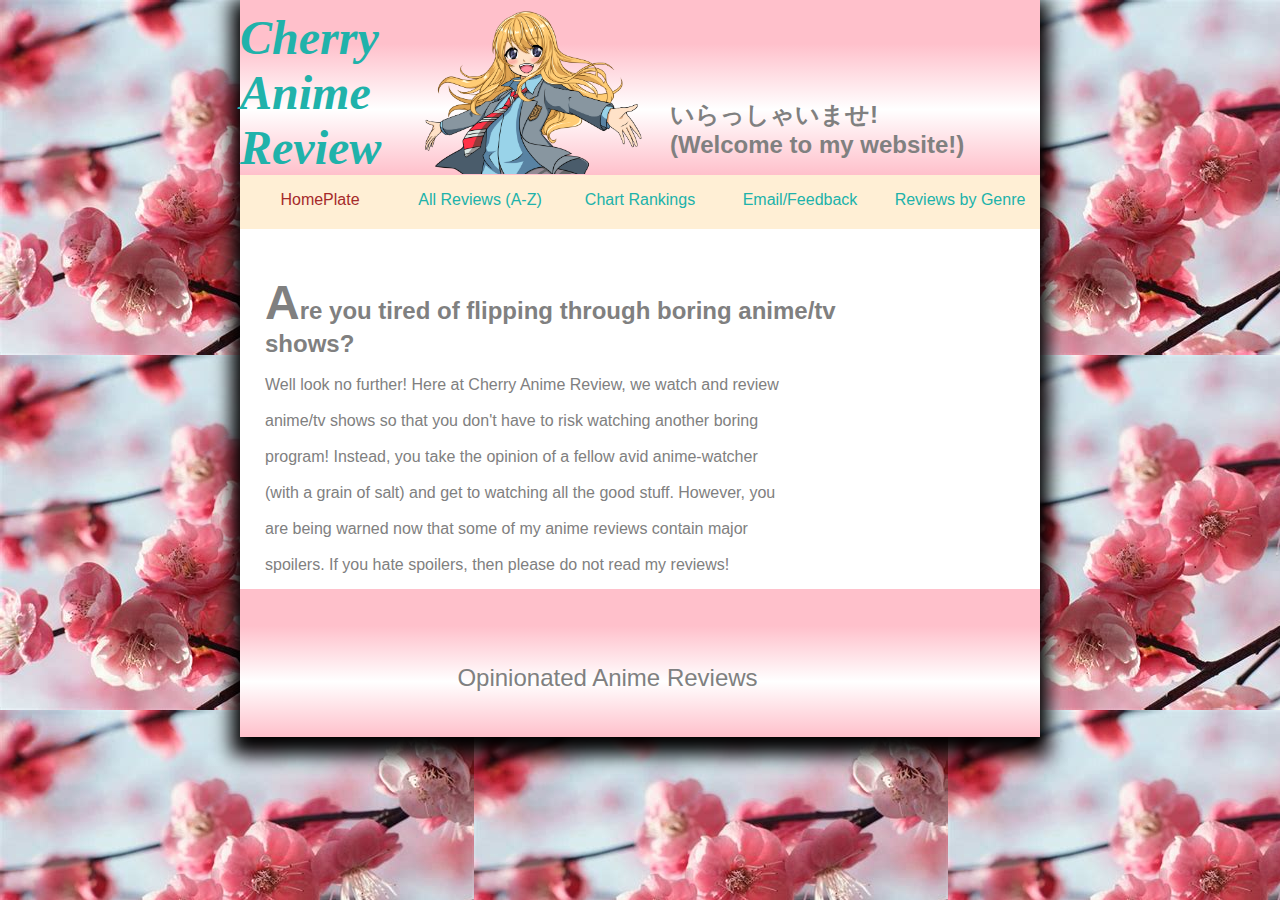
<file: index.html>
<!DOCTYPE html>

<html lang="en">
<head>
	<title>Cherry Anime - Opinionated Anime Reviews</title>
	<link rel="stylesheet" href="styles/index.css">
	<link rel="tab icon" href="images/pinkflower5.jpg" alt="pink flower">
</head>

<body>
  <header>
  	<img src="images/kaori.png" alt="kaori" width="250">
  	<h1>Cherry<br>Anime<br>Review</h1>
  	<h6>いらっしゃいませ!<br>(Welcome to my website!)</h6>
  </header>

  <nav id = "nav_menu">
  <ul>
  <li><a href="index.html" class="current">HomePlate</a></li>
  <li><a href="allreviews.html">All Reviews (A-Z)</a></li>
  <li><a href="chartrankings.html">Chart Rankings</a></li>
  <li><a href="mailto:tmccullough@student.bpcc.edu?subject=Site Feedback:">Email/Feedback</a></li>
  <li><a href="#">Reviews by Genre</a><br>
    <ul><br>
      <li><a href="musical.html">Musical</a></li>
      <li><a href="sliceoflife.html">Slice of Life</a></li>
      <li><a href="sports.html">Sports</a></li>
      <li><a href="romance.html">Romance</a></li>
    </ul>
  </li>
  </ul>
  </nav>

  <main>
  	<p><b><font size="75">A</font><font size="5">re you tired of flipping through boring anime/tv shows?</font></b>
  		<br><br>Well look no further! Here at Cherry Anime Review, we watch and review<br><br> anime/tv shows so that you don't have to risk watching another boring<br><br> program! Instead, you take the opinion of a fellow avid anime-watcher<br><br> (with a grain of salt) and get to watching all the good stuff. However, you<br><br> are being warned now that some of my anime reviews contain major<br><br> spoilers. If you hate spoilers, then please do not read my reviews!
  	</p>
  </main>
  <footer>
	<p>Opinionated Anime Reviews</p>
  </footer>
</body>
<html>
</file>
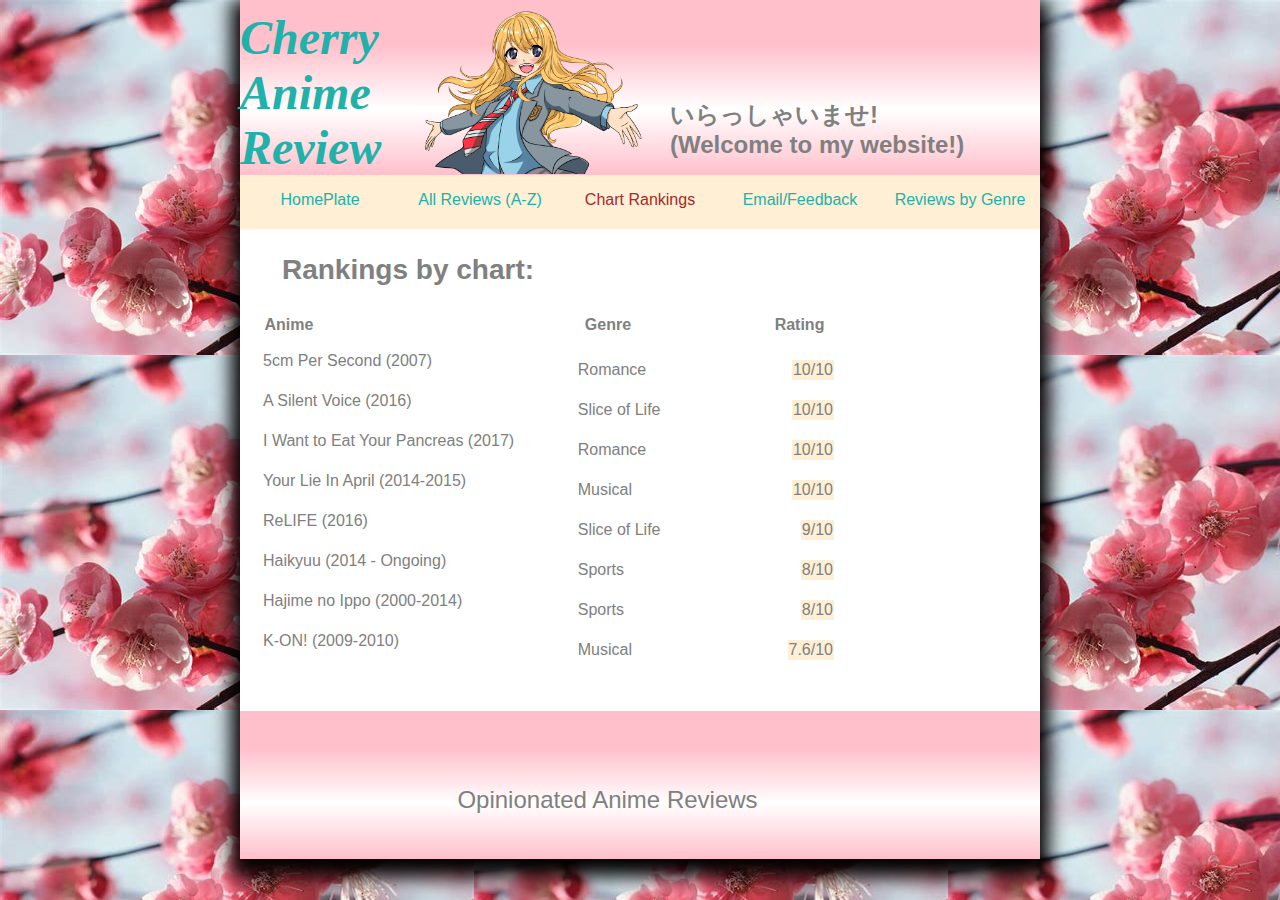
<file: chartrankings.html>
<!DOCTYPE html>

<html lang="en">
<head>
	<title>Cherry Anime - Opinionated Anime Reviews</title>
	<link rel="stylesheet" href="styles/chartrankings.css">
	<link rel="tab icon" href="images/pinkflower5.jpg" alt="pink flower">
</head>

<body>
  <header>
  	<img src="images/kaori.png" alt="kaori" width="250">
  	<h1>Cherry<br>Anime<br>Review</h1>
  	<h6>いらっしゃいませ!<br>(Welcome to my website!)</h6>
  </header>

  <nav id = "nav_menu">
  <ul>
  <li><a href="index.html">HomePlate</a></li>
  <li><a href="allreviews.html">All Reviews (A-Z)</a></li>
  <li><a href="chartrankings.html" class="current">Chart Rankings</a></li>
  <li><a href="mailto:tmccullough@student.bpcc.edu?subject=Site Feedback:">Email/Feedback</a></li>
  <li><a href="#">Reviews by Genre</a><br>
    <ul><br>
      <li><a href="musical.html">Musical</a></li>
      <li><a href="sliceoflife.html">Slice of Life</a></li>
      <li><a href="sports.html">Sports</a></li>
      <li><a href="romance.html">Romance</a></li>
    </ul>
  </li>
  </ul>
  </nav>

  <main>
    <table>
      <caption>Rankings by chart:</caption>
      <thead>
        <tr>
          <th id="hdr_Anime" scope="col">Anime</th>
          <th id="hdr_Genre" scope="col">Genre</th>
          <th id="hdr_Rating" scope="col">Rating</th>
        </tr>
      </thead>
      <tbody>
        <tr>
          <td headers="hdr_Anime" id="anime_name">5cm Per Second (2007)</td>
          <td headers="hdr_Genre" id="genre_name">Romance</td>
          <td headers="hdr_Rating" id="rating_group">10/10</td>
        </tr>
        <tr>
          <td headers="hdr_Anime" id="anime_name">A Silent Voice (2016)</td>
          <td headers="hdr_Genre" id="genre_name">Slice of Life</td>
          <td headers="hdr_Rating" id="rating_group">10/10</td>
        </tr>
        <tr>
          <td headers="hdr_Anime" id="anime_name">I Want to Eat Your Pancreas (2017)</td>
          <td headers="hdr_Genre" id="genre_name">Romance</td>
          <td headers="hdr_Rating" id="rating_group">10/10</td>
        </tr>
        <tr>
          <td headers="hdr_Anime" id="anime_name">Your Lie In April (2014-2015)</td>
          <td headers="hdr_Genre" id="genre_name">Musical</td>
          <td headers="hdr_Rating" id="rating_group">10/10</td>
        </tr>

        <tr>
          <td headers="hdr_Anime" id="anime_name">ReLIFE (2016)</td>
          <td headers="hdr_Genre" id="genre_name">Slice of Life</td>
          <td headers="hdr_Rating" id="rating_group">9/10</td>
        </tr>

        <tr>
          <td headers="hdr_Anime" id="anime_name">Haikyuu (2014 - Ongoing)</td>
          <td headers="hdr_Genre" id="genre_name">Sports</td>
          <td headers="hdr_Rating" id="rating_group">8/10</td>
        </tr>

        <tr>
          <td headers="hdr_Anime" id="anime_name">Hajime no Ippo (2000-2014)</td>
          <td headers="hdr_Genre" id="genre_name">Sports</td>
          <td headers="hdr_Rating" id="rating_group">8/10</td>
        </tr>

        <tr>
          <td headers="hdr_Anime" id="anime_name">K-ON! (2009-2010)</td>
          <td headers="hdr_Genre" id="genre_name">Musical</td>
          <td headers="hdr_Rating" id="rating_group">7.6/10</td>
        </tr>
      </tbody>
    </table>
  </main>
  <footer>
	<p>Opinionated Anime Reviews</p>
  </footer>
</body>
<html>
</file>
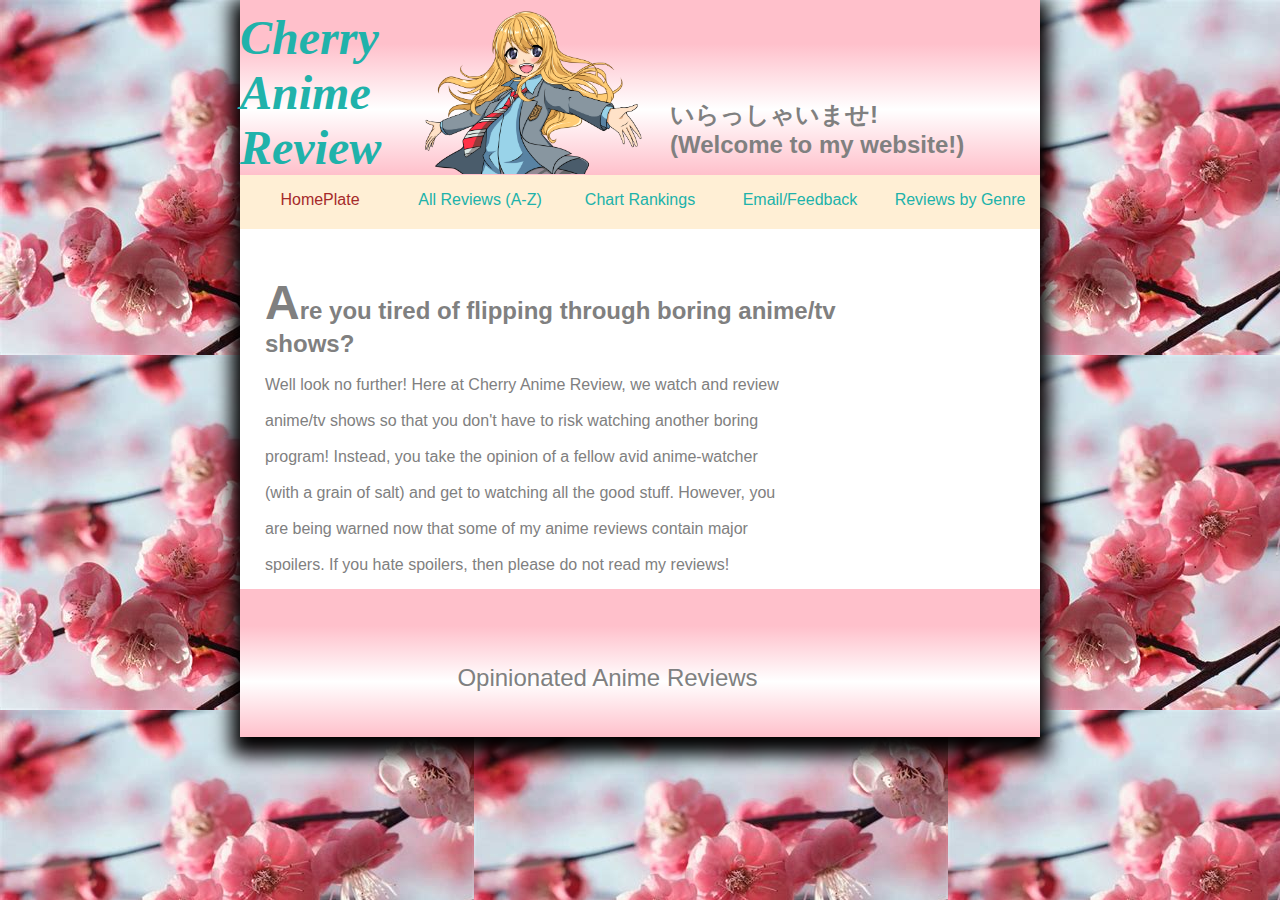
<file: homepage.html>
<!DOCTYPE html>

<html lang="en">
<head>
	<title>Cherry Anime - Opinionated Anime Reviews</title>
	<link rel="stylesheet" href="styles/homepage.css">
	<link rel="tab icon" href="images/pinkflower5.jpg" alt="pink flower">
</head>

<body>
  <header>
  	<img src="images/kaori.png" alt="kaori" width="250">
  	<h1>Cherry<br>Anime<br>Review</h1>
  	<h6>いらっしゃいませ!<br>(Welcome to my website!)</h6>
  </header>

  <nav id = "nav_menu">
  <ul>
  <li><a href="homepage.html" class="current">HomePlate</a></li>
  <li><a href="allreviews.html">All Reviews (A-Z)</a></li>
  <li><a href="chartrankings.html">Chart Rankings</a></li>
  <li><a href="mailto:tmccullough@student.bpcc.edu?subject=Site Feedback:">Email/Feedback</a></li>
  <li><a href="#">Reviews by Genre</a><br>
    <ul><br>
      <li><a href="musical.html">Musical</a></li>
      <li><a href="sliceoflife.html">Slice of Life</a></li>
      <li><a href="sports.html">Sports</a></li>
      <li><a href="romance.html">Romance</a></li>
    </ul>
  </li>
  </ul>
  </nav>

  <main>
  	<p><b><font size="75">A</font><font size="5">re you tired of flipping through boring anime/tv shows?</font></b>
  		<br><br>Well look no further! Here at Cherry Anime Review, we watch and review<br><br> anime/tv shows so that you don't have to risk watching another boring<br><br> program! Instead, you take the opinion of a fellow avid anime-watcher<br><br> (with a grain of salt) and get to watching all the good stuff. However, you<br><br> are being warned now that some of my anime reviews contain major<br><br> spoilers. If you hate spoilers, then please do not read my reviews!
  	</p>
  </main>
  <footer>
	<p>Opinionated Anime Reviews</p>
  </footer>
</body>
<html>
</file>
<file: styles/index.css>
html{
	background-image: url("../images/cherryblossoms3.jpg");
}

body{
	font-family: Verdana, Arial, Helvetica, sans-serif;
	width: 800px;
	background-color: white;
	margin: 0 auto; 
	padding: 0;
	border: 3px;
	box-shadow: 0 9px 18px 9px;
}

h1, h2, h3, p {
	margin: 0;
	padding: 0;
}

header{
	background-image: linear-gradient(pink 25%, white, pink);
	height: 175px;
	width: 800px;
	position: relative;
}

header img{
	margin-top: 7px;
	margin-left: 165px;
}

header h1{
	font-size: 300%;
	font-family: Blippo, fantasy;
	font-style: italic;
	margin-right: 15em;
	bottom: 168px;
	position: relative;
	color: #20B2AA; /*light sea green*/
}

header h6{
	position: relative;
	font-size: 150%;
	color: gray;
	margin-left: 430px;
	bottom: 300px;
}

nav{
	width: 100%;
	clear: all;
}

nav ul{
	list-style: none;
	margin: 0;
	padding: 0;
	display: block;
	position: relative;
	text-align: center;
}

#nav_menu ul> li> a{color: #20B2AA;} /*light sea green*/

#nav_menu ul li a.current{color: brown;}

nav a:visited{ 
    color: white; 
}
nav a:hover, a:focus { 
    color: pink;
}

nav ul li{
	float: left;
	width: 20%;
	height: 54px;
	background-color: #FFEFD5; /*papayawhip*/
}

nav ul li a {
	display: block;
	text-decoration: none;
	padding-top: 1em;
}
nav ul ul {
	display: none;
	position: absolute;
	width: 120px;
	background-color: #FFEFD5;
}
nav ul ul li {
	float: none;
	width: 110px;
	text-align: center;
	padding: 10px 0;
}
nav ul ul li a:link{
	margin: 0;
}
nav ul ul li a{
	text-align: center;
	display: block;
	padding: 10px 2px;
}
nav ul li:hover> ul{
	display: block;
	clear: both;
}
nav ul li:hover, nav ul li:focus{
	background-color: silver;
}
nav ul ul li {
	float: none;
	position: relative;
}

main {
	position: relative;
	margin-top: 100px;
	padding-left: 25px;
	width: 600px;
	color: gray;
}

footer { 
	position: relative;
	border-top: 2px silver;
	margin-top: 15px;
	padding-top: 75px;
	padding-right: 65px;
	padding-bottom: 45px;
	clear: both;
	background-image: linear-gradient(pink 25%, white, pink);
} 
footer p {
	font-size: 150%;
	text-align: center;
	color: gray;
}
</file>
<file: styles/chartrankings.css>
html{
	background-image: url("../images/cherryblossoms3.jpg");
}

body{
	font-family: Verdana, Arial, Helvetica, sans-serif;
	width: 800px;
	background-color: white;
	margin: 0 auto; 
	padding: 0;
	border: 3px;
	box-shadow: 0 9px 18px 9px;
}

h1, h2, h3, p {
	margin: 0;
	padding: 0;
}

header{
	background-image: linear-gradient(pink 25%, white, pink);
	height: 175px;
	width: 800px;
	position: relative;
}

header img{
	margin-top: 7px;
	margin-left: 165px;
}

header h1{
	font-size: 300%;
	font-family: Blippo, fantasy;
	font-style: italic;
	margin-right: 15em;
	bottom: 168px;
	position: relative;
	color: #20B2AA; /*light sea green*/
}

header h6{
	position: relative;
	font-size: 150%;
	color: gray;
	margin-left: 430px;
	bottom: 300px;
}

nav{
	width: 100%;
	clear: all;
}

nav ul{
	list-style: none;
	margin: 0;
	padding: 0;
	display: block;
	position: relative;
	text-align: center;
}

#nav_menu ul> li> a{color: #20B2AA;} /*light sea green*/

#nav_menu ul li a.current{color: brown;}

nav a:visited{ 
    color: white; 
}
nav a:hover, a:focus { 
    color: pink;
}

nav ul li{
	float: left;
	width: 20%;
	height: 54px;
	background-color: #FFEFD5; /*papayawhip*/
}

nav ul li a {
	display: block;
	text-decoration: none;
	padding-top: 1em;
}
nav ul ul {
	display: none;
	position: absolute;
	width: 120px;
	background-color: #FFEFD5; /*papayawhip*/
}
nav ul ul li {
	float: none;
	width: 110px;
	text-align: center;
	padding: 10px 0;
}
nav ul ul li a:link{
	margin: 0;
}
nav ul ul li a{
	text-align: center;
	display: block;
	padding: 10px 2px;
}
nav ul li:hover> ul{
	display: block;
	clear: both;
}
nav ul li:hover, nav ul li:focus{
	background-color: silver;
}
nav ul ul li {
	float: none;
	position: relative;
}

main {
	padding: 20px 25px 25px 180px;
	width: 600px;
}

main > table > caption {
	font-size: 175%;
	font-weight: bolder;
	padding-top: 25px;
	padding-right: 175px;
	padding-bottom: 27px;
	padding-left: 120px;
	color: gray;
	width: 296px;
	position: relative;
	right: 280px;
}

#hdr_Anime{
	position: relative;
	right: 235px;
	padding-right: 100px;
	padding-bottom: 15px;
	color: gray;
}

#hdr_Genre{
	padding-right: 65px;
	padding-bottom: 15px;
	color: gray;
	position: relative;
	right: 150px;
}

#hdr_Rating{
	color: gray;
	padding-bottom: 15px;
	padding-left: 86px;
	position: relative;
	right: 175px;
}

#anime_name{ /*props, costumes, special effects, masks*/
	right: 160px;
	padding-bottom: 10px;
	margin-right: 1em;
	position: relative;
	float:left;
	color: gray;

}

#genre_name{ 
	padding-top: 10px;
	padding-bottom: 10px;
	position: relative;
	right: 150px;
	color: gray;
}


#rating_group{
	background-color: #FFEFD5; /*papayawhip*/
	position: relative;
	float: right;
	right: 175px;
	color: gray;
	clear: both;
}

footer { 
	position: relative;
	border-top: 2px silver;
	margin-top: 15px;
	padding-top: 75px;
	padding-right: 65px;
	padding-bottom: 45px;
	clear: both;
	background-image: linear-gradient(pink 25%, white, pink);
} 
footer p {
	font-size: 150%;
	text-align: center;
	color: gray;
}
</file>
<file: styles/homepage.css>
html{
	background-image: url("../images/cherryblossoms3.jpg");
}

body{
	font-family: Verdana, Arial, Helvetica, sans-serif;
	width: 800px;
	background-color: white;
	margin: 0 auto; 
	padding: 0;
	border: 3px;
	box-shadow: 0 9px 18px 9px;
}

h1, h2, h3, p {
	margin: 0;
	padding: 0;
}

header{
	background-image: linear-gradient(pink 25%, white, pink);
	height: 175px;
	width: 800px;
	position: relative;
}

header img{
	margin-top: 7px;
	margin-left: 165px;
}

header h1{
	font-size: 300%;
	font-family: Blippo, fantasy;
	font-style: italic;
	margin-right: 15em;
	bottom: 168px;
	position: relative;
	color: #20B2AA; /*light sea green*/
}

header h6{
	position: relative;
	font-size: 150%;
	color: gray;
	margin-left: 430px;
	bottom: 300px;
}

nav{
	width: 100%;
	clear: all;
}

nav ul{
	list-style: none;
	margin: 0;
	padding: 0;
	display: block;
	position: relative;
	text-align: center;
}

#nav_menu ul> li> a{color: #20B2AA;} /*light sea green*/

#nav_menu ul li a.current{color: brown;}

nav a:visited{ 
    color: white; 
}
nav a:hover, a:focus { 
    color: pink;
}

nav ul li{
	float: left;
	width: 20%;
	height: 54px;
	background-color: #FFEFD5; /*papayawhip*/
}

nav ul li a {
	display: block;
	text-decoration: none;
	padding-top: 1em;
}
nav ul ul {
	display: none;
	position: absolute;
	width: 120px;
	background-color: #FFEFD5;
}
nav ul ul li {
	float: none;
	width: 110px;
	text-align: center;
	padding: 10px 0;
}
nav ul ul li a:link{
	margin: 0;
}
nav ul ul li a{
	text-align: center;
	display: block;
	padding: 10px 2px;
}
nav ul li:hover> ul{
	display: block;
	clear: both;
}
nav ul li:hover, nav ul li:focus{
	background-color: silver;
}
nav ul ul li {
	float: none;
	position: relative;
}

main {
	position: relative;
	margin-top: 100px;
	padding-left: 25px;
	width: 600px;
	color: gray;
}

footer { 
	position: relative;
	border-top: 2px silver;
	margin-top: 15px;
	padding-top: 75px;
	padding-right: 65px;
	padding-bottom: 45px;
	clear: both;
	background-image: linear-gradient(pink 25%, white, pink);
} 
footer p {
	font-size: 150%;
	text-align: center;
	color: gray;
}
</file>
